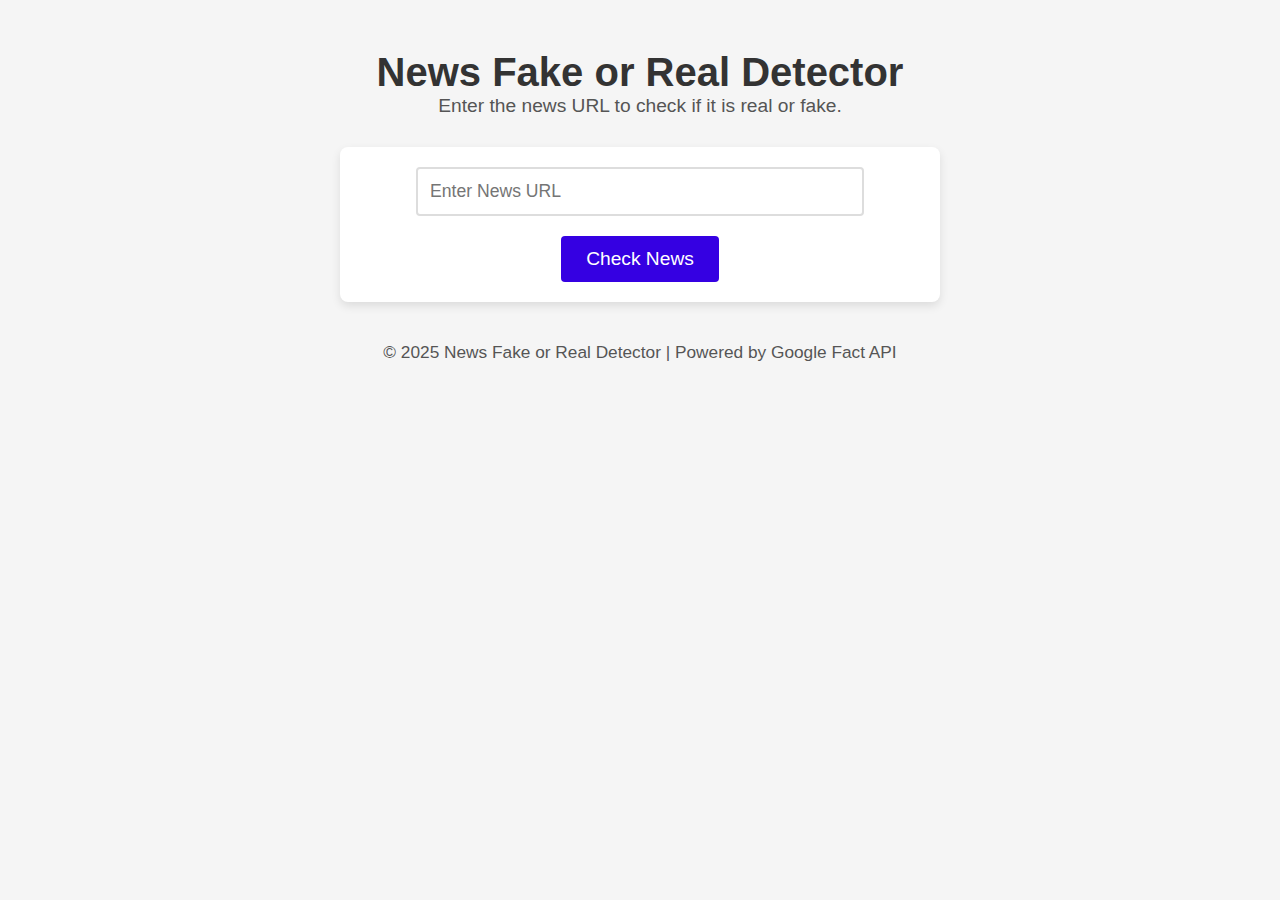
<file: try/index.html>
<!DOCTYPE html>
<html lang="en">
<head>
    <meta charset="UTF-8">
    <meta name="viewport" content="width=device-width, initial-scale=1.0">
    <title>News Fake or Real Detector</title>
    <link rel="stylesheet" href="style.css">
</head>
<body>
    <header>
        <h1>News Fake or Real Detector</h1>
        <p>Enter the news URL to check if it is real or fake.</p>
    </header>

    <div class="container">
        <input type="text" id="news-url" placeholder="Enter News URL">
        <button id="check-btn">Check News</button>
        <div id="result" class="result hidden">
            <h3>Result:</h3>
            <p id="fact-check-result">Loading...</p>
        </div>
    </div>

    <footer>
        <p>&copy; 2025 News Fake or Real Detector | Powered by Google Fact API</p>
    </footer>

    <script src="script.js"></script>
</body>
</html>
</file>
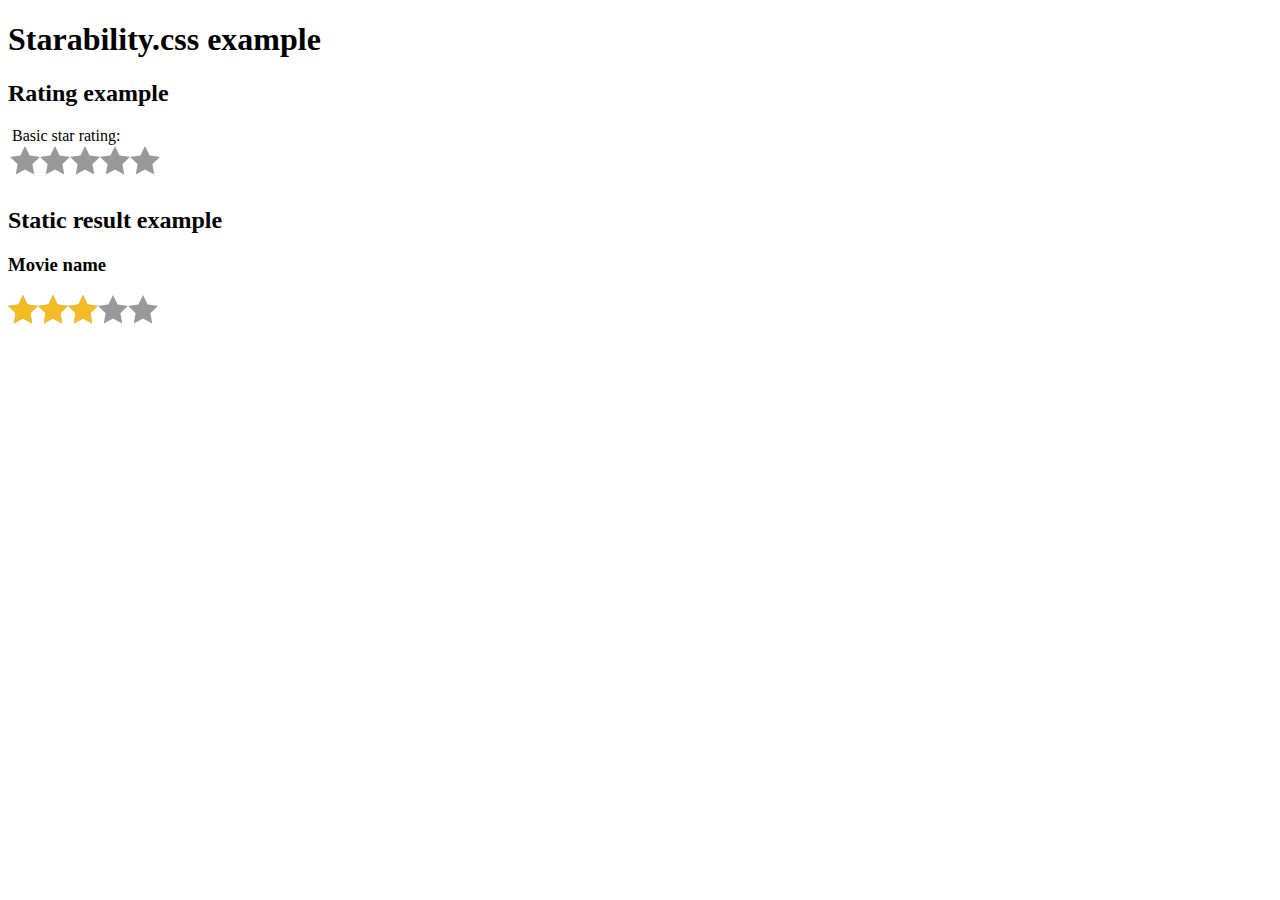
<file: assetss/libs/starability/index.html>
<!DOCTYPE HTML>
<html lang="en">
<head>
  <meta http-equiv="Content-Type" content="text/html; charset=UTF-8" />
  <meta name="viewport" content="width=device-width, initial-scale=1">
  <title>Accessible rating example</title>
  <link rel="stylesheet" type="text/css" href="starability-minified/starability-all.min.css"/>
</head>

<body>
  <h1>Starability.css example</h1>
  <h2>Rating example</h2>
  <form>
    <!-- Change starability-basic to different class to see animations. -->
    <fieldset class="starability-basic">
      <legend>Basic star rating:</legend>
      <input type="radio" id="no-rate" class="input-no-rate" name="rating" value="0" checked aria-label="No rating." />

      <input type="radio" id="rate1" name="rating" value="1" />
      <label for="rate1">1 star.</label>

      <input type="radio" id="rate2" name="rating" value="2" />
      <label for="rate2">2 stars.</label>

      <input type="radio" id="rate3" name="rating" value="3" />
      <label for="rate3">3 stars.</label>

      <input type="radio" id="rate4" name="rating" value="4" />
      <label for="rate4">4 stars.</label>

      <input type="radio" id="rate5" name="rating" value="5" />
      <label for="rate5">5 stars.</label>

      <span class="starability-focus-ring"></span>
    </fieldset>
  </form>

  <h2>Static result example</h2>
  <!-- The result is based on the 'data-rating' value. Change the value to see the different static rating. -->
  <h3>Movie name</h3>
  <p class="starability-result" data-rating="3">
    Rated: 3 stars
  </p>
</body>
</html>
</file>
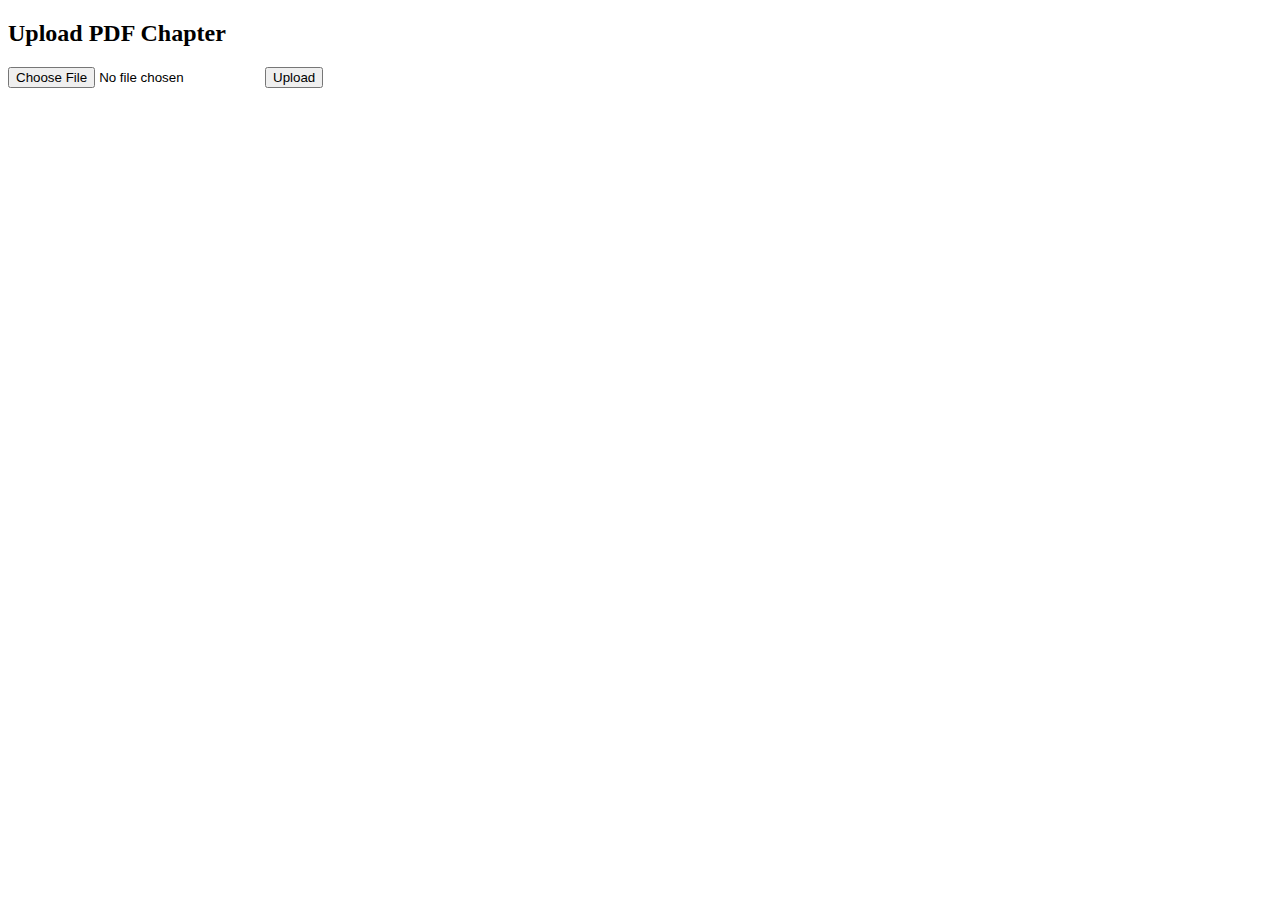
<file: upload.html>
<!DOCTYPE html>
<html lang="en">
<head><meta charset="UTF-8"><title>Upload PDF</title></head>
<body>
<h2>Upload PDF Chapter</h2>
<form action="uploaddd.php" method="post" enctype="multipart/form-data">
  <input type="file" name="pdf" accept=".pdf" required>
  <button type="submit">Upload</button>
</form>
</body>
</html>
</file>
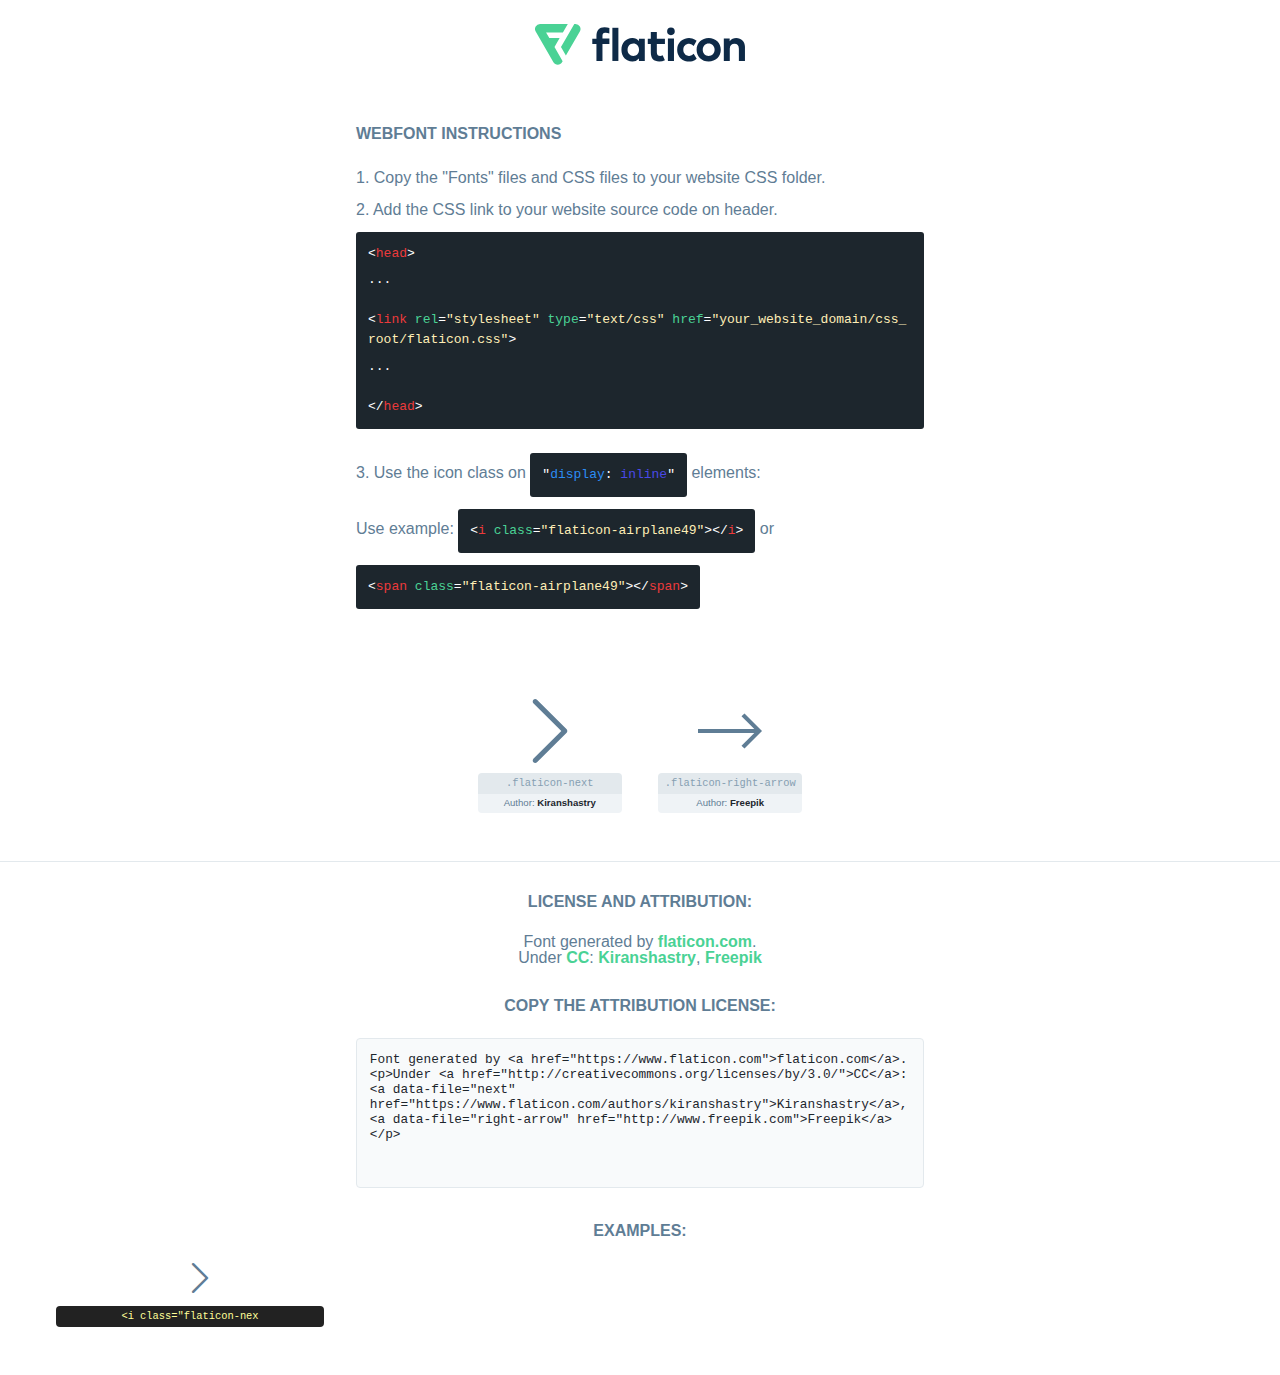
<file: as/fonts/flaticon.html>
<!DOCTYPE html>
<html lang="en">
<head>
    <title>Flaticon Webfont</title>
    <link rel="stylesheet" type="text/css" href="flaticon.css"/>
    <meta charset="UTF-8">
    <style>
        html, body, div, span, applet, object, iframe,
        h1, h2, h3, h4, h5, h6, p, blockquote, pre,
        a, abbr, acronym, address, big, cite, code,
        del, dfn, em, img, ins, kbd, q, s, samp,
        small, strike, strong, sub, sup, tt, var,
        b, u, i, center,
        dl, dt, dd, ol, ul, li,
        fieldset, form, label, legend,
        table, caption, tbody, tfoot, thead, tr, th, td,
        article, aside, canvas, details, embed,
        figure, figcaption, footer, header, hgroup,
        menu, nav, output, ruby, section, summary,
        time, mark, audio, video {
            margin: 0;
            padding: 0;
            border: 0;
            font-size: 100%;
            font: inherit;
            vertical-align: baseline;
        }

        /* HTML5 display-role reset for older browsers */
        article, aside, details, figcaption, figure,
        footer, header, hgroup, menu, nav, section {
            display: block;
        }

        body {
            line-height: 1;
        }

        ol, ul {
            list-style: none;
        }

        blockquote, q {
            quotes: none;
        }

        blockquote:before, blockquote:after,
        q:before, q:after {
            content: '';
            content: none;
        }

        table {
            border-collapse: collapse;
            border-spacing: 0;
        }

        body {
            font-family: Helvetica, Arial, sans-serif;
            font-size: 16px;
            color: #5f7d95;
        }

        a {
            color: #4AD295;
            font-weight: bold;
            text-decoration: none;
        }

        * {
            -moz-box-sizing: border-box;
            -webkit-box-sizing: border-box;
            box-sizing: border-box;
            margin: 0;
            padding: 0;
        }

        [class^="flaticon-"]:before, [class*=" flaticon-"]:before, [class^="flaticon-"]:after, [class*=" flaticon-"]:after {
            font-family: Flaticon;
            font-size: 30px;
            font-style: normal;
            margin-left: 20px;
            color: #333;
        }

        .wrapper {
            max-width: 600px;
            margin: auto;
            padding: 0 1em;
        }

        .title {
            margin-bottom: 24px;
            text-transform: uppercase;
            font-weight: bold;
        }

        header {
            text-align: center;
            padding: 24px;
        }

        header .logo {
            width: 210px;
            height: auto;
            border: none;
            display: inline-block;
        }

        header strong {
            font-size: 28px;
            font-weight: 500;
            vertical-align: middle;
        }

        .demo {
            margin: 2em auto;
            line-height: 1.25em;
        }

        .demo ul li {
            margin-bottom: 12px;
        }

        .demo ul li code {
            background-color: #1D262D;
            border-radius: 3px;
            padding: 12px;
            display: inline-block;
            color: #fff;
            font-family: Consolas, Monaco, Lucida Console, Liberation Mono, DejaVu Sans Mono, Bitstream Vera Sans Mono, Courier New, monospace;
            font-weight: lighter;
            margin-top: 12px;
            font-size: 13px;
            word-break: break-all;
        }

        .demo ul li code .red {
            color: #EC3A3B;
        }

        .demo ul li code .green {
            color: #4AD295;
        }

        .demo ul li code .yellow {
            color: #FFEEB6;
        }

        .demo ul li code .blue {
            color: #2C8CF4;
        }

        .demo ul li code .purple {
            color: #4949E7;
        }

        .demo ul li code .dots {
            margin-top: 0.5em;
            display: block;
        }

        #glyphs {
            border-bottom: 1px solid #E3E9ED;
            padding: 2em 0;
            text-align: center;
        }

        .glyph {
            display: inline-block;
            width: 9em;
            margin: 1em;
            text-align: center;
            vertical-align: top;
            background: #FFF;
        }

        .glyph .flaticon {
            padding: 10px;
            display: block;
            font-family: "Flaticon";
            font-size: 64px;
            line-height: 1;
        }

        .glyph .flaticon:before {
            font-size: 64px;
            color: #5f7d95;
            margin-left: 0;
        }

        .class-name {
            font-size: 0.65em;
            background-color: #E3E9ED;
            color: #869FB2;
            border-radius: 4px 4px 0 0;
            padding: 0.5em;
            font-family: Consolas, Monaco, Lucida Console, Liberation Mono, DejaVu Sans Mono, Bitstream Vera Sans Mono, Courier New, monospace;
        }

        .author-name {
            font-size: 0.6em;
            background-color: #EFF3F6;
            border-top: 0;
            border-radius: 0 0 4px 4px;
            padding: 0.5em;
        }

        .author-name a {
            color: #1D262D;
        }

        .class-name:last-child {
            font-size: 10px;
            color: #888;
        }

        .class-name:last-child a {
            font-size: 10px;
            color: #555;
        }

        .glyph > input {
            display: block;
            width: 100px;
            margin: 5px auto;
            text-align: center;
            font-size: 12px;
            cursor: text;
        }

        .glyph > input.icon-input {
            font-family: "Flaticon";
            font-size: 16px;
            margin-bottom: 10px;
        }

        .attribution .title {
            margin-top: 2em;
        }

        .attribution textarea {
            background-color: #F8FAFB;
            color: #1D262D;
            padding: 1em;
            border: none;
            box-shadow: none;
            border: 1px solid #E3E9ED;
            border-radius: 4px;
            resize: none;
            width: 100%;
            height: 150px;
            font-size: 0.8em;
            font-family: Consolas, Monaco, Lucida Console, Liberation Mono, DejaVu Sans Mono, Bitstream Vera Sans Mono, Courier New, monospace;
            -webkit-appearance: none;
        }

        .attribution textarea:hover {
            border-color: #CFD9E0;
        }

        .attribution textarea:focus {
            border-color: #4AD295;
        }

        .iconsuse {
            margin: 2em auto;
            text-align: center;
            max-width: 1200px;
        }

        .iconsuse:after {
            content: '';
            display: table;
            clear: both;
        }

        .iconsuse .image {
            float: left;
            width: 25%;
            padding: 0 1em;
        }

        .iconsuse .image p {
            margin-bottom: 1em;
        }

        .iconsuse .image span {
            display: block;
            font-size: 0.65em;
            background-color: #222;
            color: #fff;
            border-radius: 4px;
            padding: 0.5em;
            color: #FFFF99;
            margin-top: 1em;
            font-family: Consolas, Monaco, Lucida Console, Liberation Mono, DejaVu Sans Mono, Bitstream Vera Sans Mono, Courier New, monospace;
        }

        .flaticon:before {
            color: #5f7d95;
        }

        #footer {
            text-align: center;
            background-color: #1D262D;
            color: #869FB2;
            padding: 12px;
            font-size: 14px;
        }

        #footer a {
            font-weight: normal;
        }

        @media (max-width: 960px) {
            .iconsuse .image {
                width: 50%;
            }
        }

        .preview {
            width: 100px;
            display: inline-block;
            margin: 10px;
        }

        .preview .inner {
            display: inline-block;
            width: 100%;
            text-align: center;
            background: #f5f5f5;
            -webkit-border-radius: 3px 3px 0 0;
            -moz-border-radius: 3px 3px 0 0;
            border-radius: 3px 3px 0 0;
        }

        .preview .inner  {
            line-height: 85px;
            font-size: 40px;
            color: #333;
        }

        .label {
            display: inline-block;
            width: 100%;
            box-sizing: border-box;
            padding: 5px;
            font-size: 10px;
            font-family: Monaco, monospace;
            color: #666;
            white-space: nowrap;
            overflow: hidden;
            text-overflow: ellipsis;
            background: #ddd;
            -webkit-border-radius: 0 0 3px 3px;
            -moz-border-radius: 0 0 3px 3px;
            border-radius: 0 0 3px 3px;
            color: #666;
        }
    </style>
</head>
<body>
    <header>
        <a href="https://www.flaticon.com/" target="_blank" class="logo">
            <svg xmlns="http://www.w3.org/2000/svg" viewBox="0 0 394.3 76.5">
                <path d="M156.6,69.4H145.3V7.1h11.3Z" style="fill:#0e2a47"/>
                <path d="M206.2,69.4h-11V64.8a15.4,15.4,0,0,1-12.6,5.7c-11.6,0-20.3-9.5-20.3-22.1s8.8-22.1,20.3-22.1a15.4,15.4,0,0,1,12.6,5.8V27.5h11Zm-32.4-21c0,6.4,4.2,11.6,10.8,11.6s10.8-4.9,10.8-11.6-4.4-11.6-10.8-11.6S173.9,42,173.9,48.4Z"
                      style="fill:#0e2a47"/>
                <path d="M262.5,13.7a7.2,7.2,0,0,1-14.4,0,7.2,7.2,0,1,1,14.4,0ZM261,69.4H249.6v-42H261Z"
                      style="fill:#0e2a47"/>
                <path id="_Trazado_" data-name="&lt;Trazado&gt;"
                      d="M139.6,17.8a16.6,16.6,0,0,0-8-1.4c-3.2.4-4.9,2-4.9,5.9v5.1h13V37.5h-13v32H115.4v-32h-7.8v-10h7.8V22.2c0-9.9,5.2-16.3,15-16.3a23.4,23.4,0,0,1,9.3,1.8Z"
                      style="fill:#0e2a47"/>
                <path d="M235.1,60c-3.5,0-6.3-1.9-6.3-7.1V37.5H244v-10H228.8V15H217.5V27.5h-5.7v10h5.7V53.7c0,10.9,5.3,16.8,15.7,16.8A22.9,22.9,0,0,0,244,68l-4.3-9.1A12.3,12.3,0,0,1,235.1,60Z"
                      style="fill:#0e2a47"/>
                <path d="M348.9,48.4c0,12.6-9.7,22.1-22.7,22.1s-22.7-9.4-22.7-22.1,9.6-22.1,22.7-22.1S348.9,35.8,348.9,48.4Zm-33.9,0c0,6.8,4.8,11.6,11.1,11.6s11.2-4.8,11.2-11.6-4.8-11.6-11.2-11.6S315.1,41.6,315.1,48.4Z"
                      style="fill:#0e2a47"/>
                <path d="M394.3,42.7V69.4H382.9V46.3c0-6.1-3-9.4-8.2-9.4s-8.9,3.2-8.9,9.5v23H354.6v-42h11v4.9c3-4.5,7.6-6.1,12.3-6.1C387.5,26.3,394.3,33,394.3,42.7Z"
                      style="fill:#0e2a47"/>
                <path d="M298,55.7h0a12.4,12.4,0,0,1-8.2,4.2h-.9l-1.8-.2a10,10,0,0,1-7.4-5.6,13.2,13.2,0,0,1-1.2-5.8,13,13,0,0,1,1.3-5.9,10.1,10.1,0,0,1,7.5-5.5h2.4a11.7,11.7,0,0,1,8.3,4.2l5.5-9.6a19.9,19.9,0,0,0-8.1-4.3,23.4,23.4,0,0,0-6.1-.8,25.2,25.2,0,0,0-7.5,1.1,20.9,20.9,0,0,0-8,4.6,21.9,21.9,0,0,0-6.8,16.4,21.9,21.9,0,0,0,6.7,16.3,20.9,20.9,0,0,0,8,4.6,25.2,25.2,0,0,0,7.7,1.2,23.6,23.6,0,0,0,6.2-.8,20,20,0,0,0,8.1-4.4Z"
                      style="fill:#0e2a47"/>
                <path d="M46.3,26.5H26.9L20.8,16H52.4L61.6,0H9.4A9.3,9.3,0,0,0,1.3,4.7a9.3,9.3,0,0,0,0,9.4L34.6,71.8a9.4,9.4,0,0,0,16.2,0l1.1-1.9L36.6,43.3Z"
                      style="fill:#4ad295"/>
                <path d="M84.2,4.7A9.3,9.3,0,0,0,76.1,0H73.8l-25,43.3,9.2,16L84.2,14A9.3,9.3,0,0,0,84.2,4.7Z"
                      style="fill:#4ad295"/>
            </svg>
        </a>
    </header>
    <section class="demo wrapper">

        <p class="title">Webfont Instructions</p>

        <ul>
            <li>
                <span class="num">1. </span>Copy the "Fonts" files and CSS files to your website CSS folder.
            </li>
            <li>
                <span class="num">2. </span>Add the CSS link to your website source code on header.
                <code class="big">
                    &lt;<span class="red">head</span>&gt;
                    <br/><span class="dots">...</span>
                    <br/>&lt;<span class="red">link</span> <span class="green">rel</span>=<span
                        class="yellow">"stylesheet"</span> <span class="green">type</span>=<span
                        class="yellow">"text/css"</span> <span class="green">href</span>=<span class="yellow">"your_website_domain/css_root/flaticon.css"</span>&gt;
                    <br/><span class="dots">...</span>
                    <br/>&lt;/<span class="red">head</span>&gt;
                </code>
            </li>

            <li>
                <p>
                    <span class="num">3. </span>Use the icon class on <code>"<span class="blue">display</span>:<span
                        class="purple"> inline</span>"</code> elements:
                    <br/>
                    Use example: <code>&lt;<span class="red">i</span> <span class="green">class</span>=<span class="yellow">&quot;flaticon-airplane49&quot;</span>&gt;&lt;/<span
                        class="red">i</span>&gt;</code> or <code>&lt;<span class="red">span</span> <span
                        class="green">class</span>=<span class="yellow">&quot;flaticon-airplane49&quot;</span>&gt;&lt;/<span
                        class="red">span</span>&gt;</code>
            </li>
        </ul>

    </section>
    <section id="glyphs">
            <div class="glyph">
                <i class="flaticon flaticon-next"></i>
                <div class="class-name">.flaticon-next</div>
                <div class="author-name">Author: <a data-file="next" href="https://www.flaticon.com/authors/kiranshastry">Kiranshastry</a> </div>
            </div>

            <div class="glyph">
                <i class="flaticon flaticon-right-arrow"></i>
                <div class="class-name">.flaticon-right-arrow</div>
                <div class="author-name">Author: <a data-file="right-arrow" href="http://www.freepik.com">Freepik</a> </div>
            </div>

    </section>

    <section class="attribution wrapper"   style="text-align:center;">

        <div class="title">License and attribution:</div><div class="attrDiv">Font generated by <a href="https://www.flaticon.com">flaticon.com</a>. <div><p>Under <a href="http://creativecommons.org/licenses/by/3.0/">CC</a>: <a data-file="next" href="https://www.flaticon.com/authors/kiranshastry">Kiranshastry</a>, <a data-file="right-arrow" href="http://www.freepik.com">Freepik</a></p>  </div>
        </div>
        <div class="title">Copy the Attribution License:</div>

        <textarea onclick="this.focus();this.select();">Font generated by &lt;a href=&quot;https://www.flaticon.com&quot;&gt;flaticon.com&lt;/a&gt;. <p>Under <a href="http://creativecommons.org/licenses/by/3.0/">CC</a>: <a data-file="next" href="https://www.flaticon.com/authors/kiranshastry">Kiranshastry</a>, <a data-file="right-arrow" href="http://www.freepik.com">Freepik</a></p> 
        </textarea>

    </section>

    <section class="iconsuse">

        <div class="title">Examples:</div>
            <div class="image">
                <p>
                    <i class="flaticon flaticon-next"></i>
                    <span>&lt;i class=&quot;flaticon-nex
</file>
<file: try/style.css>
* {
    margin: 0;
    padding: 0;
    box-sizing: border-box;
}

body {
    font-family: 'Arial', sans-serif;
    background-color: #f5f5f5;
    color: #333;
}

header {
    text-align: center;
    margin-top: 50px;
}

h1 {
    font-size: 2.5em;
    color: #333;
}

p {
    font-size: 1.2em;
    color: #555;
}

.container {
    max-width: 600px;
    margin: 30px auto;
    text-align: center;
    padding: 20px;
    background-color: #fff;
    border-radius: 8px;
    box-shadow: 0 4px 10px rgba(0, 0, 0, 0.1);
}

input[type="text"] {
    width: 80%;
    padding: 12px;
    margin-bottom: 20px;
    border: 2px solid #ddd;
    border-radius: 4px;
    font-size: 1.1em;
    color: #555;
}

button {
    padding: 12px 25px;
    background-color: #3500e2;
    color: white;
    font-size: 1.2em;
    border: none;
    border-radius: 4px;
    cursor: pointer;
}

button:hover {
    background-color: #2a00b6;
}

.result {
    margin-top: 20px;
    padding: 15px;
    border: 2px solid #ddd;
    border-radius: 6px;
    background-color: #f4f4f4;
}

.hidden {
    display: none;
}

footer {
    text-align: center;
    margin-top: 40px;
    font-size: 0.9em;
    color: #777;
}
</file>
<file: as/fonts/flaticon.css>
@font-face {
  font-family: "flaticon";
  src: url("./flaticon.ttf?2db7b555443fe323de9d3af8428b51c7") format("truetype"), url("./flaticon.woff?2db7b555443fe323de9d3af8428b51c7") format("woff"), url("./flaticon.woff2?2db7b555443fe323de9d3af8428b51c7") format("woff2"), url("./flaticon.eot?2db7b555443fe323de9d3af8428b51c7#iefix") format("embedded-opentype"), url("./flaticon.svg?2db7b555443fe323de9d3af8428b51c7#flaticon") format("svg");
}
i[class^="flaticon-"]:before, i[class*=" flaticon-"]:before {
  font-family: flaticon !important;
  font-style: normal;
  font-weight: normal !important;
  font-variant: normal;
  text-transform: none;
  line-height: 1;
  -webkit-font-smoothing: antialiased;
  -moz-osx-font-smoothing: grayscale;
}

.flaticon-next:before {
  content: "\f101";
}

.flaticon-right-arrow:before {
  content: "\f102";
}
</file>
<file: assetss/libs/starability/starability-minified/starability-all.min.css>
.starability-basic{display:block;position:relative;width:150px;min-height:60px;padding:0;border:none;-ms-touch-action:pan-y;touch-action:pan-y}.starability-basic>input{position:absolute;margin-right:-100%;opacity:0}.starability-basic>input:checked~label,.starability-basic>input:focus~label{background-position:0 0}.starability-basic>input:checked+label,.starability-basic>input:focus+label{background-position:0 -30px}.starability-basic>input[disabled]:hover+label{cursor:default}.starability-basic>input:not([disabled]):hover~label{background-position:0 0}.starability-basic>input:not([disabled]):hover+label{background-position:0 -30px}.starability-basic>input:not([disabled]):hover+label:before{opacity:1}.starability-basic>input:focus+label{outline:1px dotted #999}.starability-basic .starability-focus-ring{position:absolute;left:0;width:100%;height:30px;outline:2px dotted #999;pointer-events:none;opacity:0}.starability-basic>#no-rate:focus~.starability-focus-ring{opacity:1}.starability-basic>label{position:relative;display:inline-block;float:left;width:30px;font-size:.1em;color:transparent;cursor:pointer;background-repeat:no-repeat;background-position:0 -30px}.starability-basic>label,.starability-basic>label:before{height:30px;background-image:url("[data-uri]")}.starability-basic>label:before{content:'';position:absolute;display:block;background-position:0 30px;pointer-events:none;opacity:0}.starability-basic>label:nth-of-type(5):before{width:120px;left:-120px}.starability-basic>label:nth-of-type(4):before{width:90px;left:-90px}.starability-basic>label:nth-of-type(3):before{width:60px;left:-60px}.starability-basic>label:nth-of-type(2):before{width:30px;left:-30px}.starability-basic>label:nth-of-type(1):before{width:0;left:0}@media screen and (-webkit-min-device-pixel-ratio:2),screen and (min-resolution:192dpi){.starability-basic>label{background-image:url("[data-uri]");background-size:30px auto}}.starability-slot{display:block;position:relative;width:150px;min-height:60px;padding:0;border:none;-ms-touch-action:pan-y;touch-action:pan-y}.starability-slot>input{position:absolute;margin-right:-100%;opacity:0}.starability-slot>input:checked~label,.starability-slot>input:focus~label{background-position:0 0}.starability-slot>input:checked+label,.starability-slot>input:focus+label{background-position:0 -30px}.starability-slot>input[disabled]:hover+label{cursor:default}.starability-slot>input:not([disabled]):hover~label{background-position:0 0}.starability-slot>input:not([disabled]):hover+label{background-position:0 -30px}.starability-slot>input:not([disabled]):hover+label:before{opacity:1}.starability-slot>input:focus+label{outline:1px dotted #999}.starability-slot .starability-focus-ring{position:absolute;left:0;width:100%;height:30px;outline:2px dotted #999;pointer-events:none;opacity:0}.starability-slot>#no-rate:focus~.starability-focus-ring{opacity:1}.starability-slot>label{position:relative;display:inline-block;float:left;width:30px;font-size:.1em;color:transparent;cursor:pointer;background-repeat:no-repeat;background-position:0 -30px}.starability-slot>label,.starability-slot>label:before{height:30px;background-image:url("[data-uri]")}.starability-slot>label:before{content:'';position:absolute;display:block;background-position:0 30px;pointer-events:none;opacity:0}.starability-slot>label:nth-of-type(5):before{width:120px;left:-120px}.starability-slot>label:nth-of-type(4):before{width:90px;left:-90px}.starability-slot>label:nth-of-type(3):before{width:60px;left:-60px}.starability-slot>label:nth-of-type(2):before{width:30px;left:-30px}.starability-slot>label:nth-of-type(1):before{width:0;left:0}@media screen and (-webkit-min-device-pixel-ratio:2),screen and (min-resolution:192dpi){.starability-slot>label{background-image:url("[data-uri]");background-size:30px auto}}.starability-slot>input:checked~label,.starability-slot>input:focus~label,.starability-slot>input:hover~label{-webkit-transition:background-position .7s;transition:background-position .7s}@-webkit-keyframes a{0%{-webkit-transform:scale(1);transform:scale(1)}70%{-webkit-transform:scale(3);transform:scale(3);opacity:0}to{-webkit-transform:scale(1);transform:scale(1);opacity:0}}@keyframes a{0%{-webkit-transform:scale(1);transform:scale(1)}70%{-webkit-transform:scale(3);transform:scale(3);opacity:0}to{-webkit-transform:scale(1);transform:scale(1);opacity:0}}.starability-grow{display:block;position:relative;width:150px;min-height:60px;padding:0;border:none;-ms-touch-action:pan-y;touch-action:pan-y;will-change:contents}.starability-grow>input{position:absolute;margin-right:-100%;opacity:0}.starability-grow>input:checked~label,.starability-grow>input:focus~label{background-position:0 0}.starability-grow>input:checked+label,.starability-grow>input:focus+label{background-position:0 -30px}.starability-grow>input[disabled]:hover+label{cursor:default}.starability-grow>input:not([disabled]):hover~label{background-position:0 0}.starability-grow>input:not([disabled]):hover+label{background-position:0 -30px}.starability-grow>input:not([disabled]):hover+label:before{opacity:1}.starability-grow>input:focus+label{outline:1px dotted #999}.starability-grow .starability-focus-ring{position:absolute;left:0;width:100%;height:30px;outline:2px dotted #999;pointer-events:none;opacity:0}.starability-grow>#no-rate:focus~.starability-focus-ring{opacity:1}.starability-grow>label{position:relative;display:inline-block;float:left;width:30px;font-size:.1em;color:transparent;cursor:pointer;background-repeat:no-repeat;background-position:0 -30px}.starability-grow>label,.starability-grow>label:before{height:30px;background-image:url("[data-uri]")}.starability-grow>label:before{content:'';position:absolute;display:block;background-position:0 30px;pointer-events:none;opacity:0}.starability-grow>label:nth-of-type(5):before{width:120px;left:-120px}.starability-grow>label:nth-of-type(4):before{width:90px;left:-90px}.starability-grow>label:nth-of-type(3):before{width:60px;left:-60px}.starability-grow>label:nth-of-type(2):before{width:30px;left:-30px}.starability-grow>label:nth-of-type(1):before{width:0;left:0}@media screen and (-webkit-min-device-pixel-ratio:2),screen and (min-resolution:192dpi){.starability-grow>label{background-image:url("[data-uri]");background-size:30px auto}}.starability-grow>label:after{content:' ';position:absolute;opacity:0;width:30px;height:30px;background-image:url("[data-uri]");background-repeat:no-repeat;bottom:0;left:0}@media screen and (-webkit-min-device-pixel-ratio:2),screen and (min-resolution:192dpi){.starability-grow>label:after{background-image:url("[data-uri]");background-size:30px auto}}.starability-grow>input:checked+label:after{background-position:0 -30px;opacity:1;-webkit-animation-duration:1s;animation-duration:1s;-webkit-animation-name:a;animation-name:a;-webkit-animation-fill-mode:forwards;animation-fill-mode:forwards}@-webkit-keyframes b{0%{-webkit-transform:scale(1) rotate(0deg);transform:scale(1) rotate(0deg)}99%{-webkit-transform:scale(4) rotate(90deg);transform:scale(4) rotate(90deg);opacity:0}to{-webkit-transform:scale(1) rotate(0deg);transform:scale(1) rotate(0deg);opacity:0}}@keyframes b{0%{-webkit-transform:scale(1) rotate(0deg);transform:scale(1) rotate(0deg)}99%{-webkit-transform:scale(4) rotate(90deg);transform:scale(4) rotate(90deg);opacity:0}to{-webkit-transform:scale(1) rotate(0deg);transform:scale(1) rotate(0deg);opacity:0}}.starability-growRotate{display:block;position:relative;width:150px;min-height:60px;padding:0;border:none;-ms-touch-action:pan-y;touch-action:pan-y;will-change:contents}.starability-growRotate>input{position:absolute;margin-right:-100%;opacity:0}.starability-growRotate>input:checked~label,.starability-growRotate>input:focus~label{background-position:0 0}.starability-growRotate>input:checked+label,.starability-growRotate>input:focus+label{background-position:0 -30px}.starability-growRotate>input[disabled]:hover+label{cursor:default}.starability-growRotate>input:not([disabled]):hover~label{background-position:0 0}.starability-growRotate>input:not([disabled]):hover+label{background-position:0 -30px}.starability-growRotate>input:not([disabled]):hover+label:before{opacity:1}.starability-growRotate>input:focus+label{outline:1px dotted #999}.starability-growRotate .starability-focus-ring{position:absolute;left:0;width:100%;height:30px;outline:2px dotted #999;pointer-events:none;opacity:0}.starability-growRotate>#no-rate:focus~.starability-focus-ring{opacity:1}.starability-growRotate>label{position:relative;display:inline-block;float:left;width:30px;font-size:.1em;color:transparent;cursor:pointer;background-repeat:no-repeat;background-position:0 -30px}.starability-growRotate>label,.starability-growRotate>label:before{height:30px;background-image:url("[data-uri]")}.starability-growRotate>label:before{content:'';position:absolute;display:block;background-position:0 30px;pointer-events:none;opacity:0}.starability-growRotate>label:nth-of-type(5):before{width:120px;left:-120px}.starability-growRotate>label:nth-of-type(4):before{width:90px;left:-90px}.starability-growRotate>label:nth-of-type(3):before{width:60px;left:-60px}.starability-growRotate>label:nth-of-type(2):before{width:30px;left:-30px}.starability-growRotate>label:nth-of-type(1):before{width:0;left:0}@media screen and (-webkit-min-device-pixel-ratio:2),screen and (min-resolution:192dpi){.starability-growRotate>label{background-image:url("[data-uri]");background-size:30px auto}}.starability-growRotate>label:after{content:' ';position:absolute;opacity:0;width:30px;height:30px;background-image:url("[data-uri]");background-repeat:no-repeat;bottom:0;left:0}@media screen and (-webkit-min-device-pixel-ratio:2),screen and (min-resolution:192dpi){.starability-growRotate>label:after{background-image:url("[data-uri]");background-size:30px auto}}.starability-growRotate>input:checked+label:after{background-position:0 -30px;opacity:1;-webkit-animation-duration:1s;animation-duration:1s;-webkit-animation-name:b;animation-name:b;-webkit-animation-fill-mode:forwards;animation-fill-mode:forwards}@-webkit-keyframes c{0%{-webkit-transform:translateY(30px);transform:translateY(30px)}80%{opacity:100%}to{-webkit-transform:none;transform:none;opacity:0}}@keyframes c{0%{-webkit-transform:translateY(30px);transform:translateY(30px)}80%{opacity:100%}to{-webkit-transform:none;transform:none;opacity:0}}.starability-fade{display:block;position:relative;width:150px;min-height:60px;padding:0;border:none;-ms-touch-action:pan-y;touch-action:pan-y;will-change:contents}.starability-fade>input{position:absolute;margin-right:-100%;opacity:0}.starability-fade>input:checked~label,.starability-fade>input:focus~label{background-position:0 0}.starability-fade>input:checked+label,.starability-fade>input:focus+label{background-position:0 -30px}.starability-fade>input[disabled]:hover+label{cursor:default}.starability-fade>input:not([disabled]):hover~label{background-position:0 0}.starability-fade>input:not([disabled]):hover+label{background-position:0 -30px}.starability-fade>input:not([disabled]):hover+label:before{opacity:1}.starability-fade>input:focus+label{outline:1px dotted #999}.starability-fade .starability-focus-ring{position:absolute;left:0;width:100%;height:30px;outline:2px dotted #999;pointer-events:none;opacity:0}.starability-fade>#no-rate:focus~.starability-focus-ring{opacity:1}.starability-fade>label{position:relative;display:inline-block;float:left;width:30px;font-size:.1em;color:transparent;cursor:pointer;background-repeat:no-repeat;background-position:0 -30px}.starability-fade>label,.starability-fade>label:before{height:30px;background-image:url("[data-uri]")}.starability-fade>label:before{content:'';position:absolute;display:block;background-position:0 30px;pointer-events:none;opacity:0}.starability-fade>label:nth-of-type(5):before{width:120px;left:-120px}.starability-fade>label:nth-of-type(4):before{width:90px;left:-90px}.starability-fade>label:nth-of-type(3):before{width:60px;left:-60px}.starability-fade>label:nth-of-type(2):before{width:30px;left:-30px}.starability-fade>label:nth-of-type(1):before{width:0;left:0}@media screen and (-webkit-min-device-pixel-ratio:2),screen and (min-resolution:192dpi){.starability-fade>label{background-image:url("[data-uri]");background-size:30px auto}}.starability-fade>label:after{content:' ';position:absolute;opacity:0;width:30px;height:30px;background-image:url("[data-uri]");background-repeat:no-repeat;background-position:0 -30px;bottom:30px;left:0}@media screen and (-webkit-min-device-pixel-ratio:2),screen and (min-resolution:192dpi){.starability-fade>label:after{background-image:url("[data-uri]");background-size:30px auto}}.starability-fade>input:checked+label:after{opacity:1;-webkit-animation-name:c;animation-name:c;-webkit-animation-duration:1s;animation-duration:1s;-webkit-animation-fill-mode:forwards;animation-fill-mode:forwards}@-webkit-keyframes d{0%{-webkit-transform:translateX(-15px);transform:translateX(-15px)}60%{opacity:1}70%{-webkit-transform:none;transform:none}80%{opacity:1}to{opacity:0}}@keyframes d{0%{-webkit-transform:translateX(-15px);transform:translateX(-15px)}60%{opacity:1}70%{-webkit-transform:none;transform:none}80%{opacity:1}to{opacity:0}}.starability-checkmark{display:block;position:relative;width:150px;min-height:60px;padding:0;border:none;-ms-touch-action:pan-y;touch-action:pan-y}.starability-checkmark>input{position:absolute;margin-right:-100%;opacity:0}.starability-checkmark>input:checked~label,.starability-checkmark>input:focus~label{background-position:0 0}.starability-checkmark>input:checked+label,.starability-checkmark>input:focus+label{background-position:0 -30px}.starability-checkmark>input[disabled]:hover+label{cursor:default}.starability-checkmark>input:not([disabled]):hover~label{background-position:0 0}.starability-checkmark>input:not([disabled]):hover+label{background-position:0 -30px}.starability-checkmark>input:not([disabled]):hover+label:before{opacity:1}.starability-checkmark>input:focus+label{outline:1px dotted #999}.starability-checkmark .starability-focus-ring{position:absolute;left:0;width:100%;height:30px;outline:2px dotted #999;pointer-events:none;opacity:0}.starability-checkmark>#no-rate:focus~.starability-focus-ring{opacity:1}.starability-checkmark>label{position:relative;display:inline-block;float:left;width:30px;font-size:.1em;color:transparent;cursor:pointer;background-repeat:no-repeat;background-position:0 -30px}.starability-checkmark>label,.starability-checkmark>label:before{height:30px;background-image:url("[data-uri]")}.starability-checkmark>label:before{content:'';position:absolute;display:block;background-position:0 30px;pointer-events:none;opacity:0}.starability-checkmark>label:nth-of-type(5):before{width:120px;left:-120px}.starability-checkmark>label:nth-of-type(4):before{width:90px;left:-90px}.starability-checkmark>label:nth-of-type(3):before{width:60px;left:-60px}.starability-checkmark>label:nth-of-type(2):before{width:30px;left:-30px}.starability-checkmark>label:nth-of-type(1):before{width:0;left:0}@media screen and (-webkit-min-device-pixel-ratio:2),screen and (min-resolution:192dpi){.starability-checkmark>label{background-image:url("[data-uri]");background-size:30px auto}}.starability-checkmark>label{z-index:1}.starability-checkmark>label:after{content:' ';position:absolute;opacity:0;width:30px;height:30px;background-repeat:no-repeat;background-image:url("[data-uri]")}@media screen and (-webkit-min-device-pixel-ratio:2),screen and (min-resolution:192dpi){.starability-checkmark>label:after{background-image:url("[data-uri]");background-size:30px auto}}.starability-checkmark>label:nth-of-type(5):after{right:-45px}.starability-checkmark>label:nth-of-type(4):after{right:-75px}.starability-checkmark>label:nth-of-type(3):after{right:-105px}.starability-checkmark>label:nth-of-type(2):after{right:-135px}.starability-checkmark>label:nth-of-type(1):after{right:-165px}.starability-checkmark>input:checked+label:after{display:inline-block;-webkit-animation-name:d;animation-name:d;-webkit-animation-duration:.7s;animation-duration:.7s;-webkit-animation-fill-mode:forwards;animation-fill-mode:forwards}@-webkit-keyframes e{0%{-webkit-transform:translateY(15px);transform:translateY(15px);opacity:1}30%{-webkit-transform:translateY(0);transform:translateY(0);opacity:.7}45%{-webkit-transform:translateY(0);transform:translateY(0);-webkit-transform:scale(1.1);transform:scale(1.1)}50%{-webkit-transform:scale(.9);transform:scale(.9)}80%{opacity:.9}to{-webkit-transform:scale(.1);transform:scale(.1);opacity:0}}@keyframes e{0%{-webkit-transform:translateY(15px);transform:translateY(15px);opacity:1}30%{-webkit-transform:translateY(0);transform:translateY(0);opacity:.7}45%{-webkit-transform:translateY(0);transform:translateY(0);-webkit-transform:scale(1.1);transform:scale(1.1)}50%{-webkit-transform:scale(.9);transform:scale(.9)}80%{opacity:.9}to{-webkit-transform:scale(.1);transform:scale(.1);opacity:0}}.starability-heart{display:block;position:relative;width:150px;min-height:60px;padding:0;border:none;-ms-touch-action:pan-y;touch-action:pan-y;will-change:contents}.starability-heart>input{position:absolute;margin-right:-100%;opacity:0}.starability-heart>input:checked~label,.starability-heart>input:focus~label{background-position:0 0}.starability-heart>input:checked+label,.starability-heart>input:focus+label{background-position:0 -30px}.starability-heart>input[disabled]:hover+label{cursor:default}.starability-heart>input:not([disabled]):hover~label{background-position:0 0}.starability-heart>input:not([disabled]):hover+label{background-position:0 -30px}.starability-heart>input:not([disabled]):hover+label:before{opacity:1}.starability-heart>input:focus+label{outline:1px dotted #999}.starability-heart .starability-focus-ring{position:absolute;left:0;width:100%;height:30px;outline:2px dotted #999;pointer-events:none;opacity:0}.starability-heart>#no-rate:focus~.starability-focus-ring{opacity:1}.starability-heart>label{position:relative;display:inline-block;float:left;width:30px;font-size:.1em;color:transparent;cursor:pointer;background-repeat:no-repeat;background-position:0 -30px}.starability-heart>label,.starability-heart>label:before{height:30px;background-image:url("[data-uri]")}.starability-heart>label:before{content:'';position:absolute;display:block;background-position:0 30px;pointer-events:none;opacity:0}.starability-heart>label:nth-of-type(5):before{width:120px;left:-120px}.starability-heart>label:nth-of-type(4):before{width:90px;left:-90px}.starability-heart>label:nth-of-type(3):before{width:60px;left:-60px}.starability-heart>label:nth-of-type(2):before{width:30px;left:-30px}.starability-heart>label:nth-of-type(1):before{width:0;left:0}@media screen and (-webkit-min-device-pixel-ratio:2),screen and (min-resolution:192dpi){.starability-heart>label{background-image:url("[data-uri]");background-size:30px auto}}.starability-heart>label:after{content:' ';position:absolute;opacity:0;width:30px;height:30px;background-image:url("[data-uri]");background-repeat:no-repeat;bottom:30px;left:0;z-index:1}@media screen and (-webkit-min-device-pixel-ratio:2),screen and (min-resolution:192dpi){.starability-heart>label:after{background-image:url("[data-uri]");background-size:30px auto}}.starability-heart>input:checked+label:after{opacity:1;-webkit-animation-name:e;animation-name:e;-webkit-animation-duration:1s;animation-duration:1s;-webkit-animation-fill-mode:forwards;animation-fill-mode:forwards}@-webkit-keyframes f{0%{-webkit-transform:translateY(15px);transform:translateY(15px)}30%{-webkit-transform:translateY(0);transform:translateY(0);opacity:1}45%{-webkit-transform:translateY(0);transform:translateY(0);-webkit-transform:scale(.8);transform:scale(.8)}50%{-webkit-transform:scale(.7);transform:scale(.7)}75%{opacity:.9}to{-webkit-transform:scale(1.25);transform:scale(1.25);opacity:0}}@keyframes f{0%{-webkit-transform:translateY(15px);transform:translateY(15px)}30%{-webkit-transform:translateY(0);transform:translateY(0);opacity:1}45%{-webkit-transform:translateY(0);transform:translateY(0);-webkit-transform:scale(.8);transform:scale(.8)}50%{-webkit-transform:scale(.7);transform:scale(.7)}75%{opacity:.9}to{-webkit-transform:scale(1.25);transform:scale(1.25);opacity:0}}.starability-heartbeat{display:block;position:relative;width:150px;min-height:60px;padding:0;border:none;-ms-touch-action:pan-y;touch-action:pan-y;will-change:contents}.starability-heartbeat>input{position:absolute;margin-right:-100%;opacity:0}.starability-heartbeat>input:checked~label,.starability-heartbeat>input:focus~label{background-position:0 0}.starability-heartbeat>input:checked+label,.starability-heartbeat>input:focus+label{background-position:0 -30px}.starability-heartbeat>input[disabled]:hover+label{cursor:default}.starability-heartbeat>input:not([disabled]):hover~label{background-position:0 0}.starability-heartbeat>input:not([disabled]):hover+label{background-position:0 -30px}.starability-heartbeat>input:not([disabled]):hover+label:before{opacity:1}.starability-heartbeat>input:focus+label{outline:1px dotted #999}.starability-heartbeat .starability-focus-ring{position:absolute;left:0;width:100%;height:30px;outline:2px dotted #999;pointer-events:none;opacity:0}.starability-heartbeat>#no-rate:focus~.starability-focus-ring{opacity:1}.starability-heartbeat>label{position:relative;display:inline-block;float:left;width:30px;font-size:.1em;color:transparent;cursor:pointer;background-repeat:no-repeat;background-position:0 -30px}.starability-heartbeat>label,.starability-heartbeat>label:before{height:30px;background-image:url("[data-uri]")}.starability-heartbeat>label:before{content:'';position:absolute;display:block;background-position:0 30px;pointer-events:none;opacity:0}.starability-heartbeat>label:nth-of-type(5):before{width:120px;left:-120px}.starability-heartbeat>label:nth-of-type(4):before{width:90px;left:-90px}.starability-heartbeat>label:nth-of-type(3):before{width:60px;left:-60px}.starability-heartbeat>label:nth-of-type(2):before{width:30px;left:-30px}.starability-heartbeat>label:nth-of-type(1):before{width:0;left:0}@media screen and (-webkit-min-device-pixel-ratio:2),screen and (min-resolution:192dpi){.starability-heartbeat>label{background-image:url("[data-uri]");background-size:30px auto}}.starability-heartbeat>label:after{content:' ';position:absolute;opacity:0;width:30px;height:30px;background-image:url("[data-uri]");background-repeat:no-repeat;bottom:30px;left:0;z-index:1}@media screen and (-webkit-min-device-pixel-ratio:2),screen and (min-resolution:192dpi){.starability-heartbeat>label:after{background-image:url("[data-uri]");background-size:30px auto}}.starability-heartbeat>input:checked+label:after{opacity:1;-webkit-animation-name:f;animation-name:f;-webkit-animation-timing-function:cubic-bezier(.19,1,.69,1.35);animation-timing-function:cubic-bezier(.19,1,.69,1.35);-webkit-animation-duration:1s;animation-duration:1s;-webkit-animation-fill-mode:forwards;animation-fill-mode:forwards}.starability-result{position:relative;width:150px;font-size:.1em;color:transparent}.starability-result,.starability-result:after{height:30px;background-image:url("[data-uri]")}.starability-result:after{content:' ';position:absolute;left:0;background-position:0 -30px}.starability-result[data-rating="5"]:after{width:150px}.starability-result[data-rating="4"]:after{width:120px}.starability-result[data-rating="3"]:after{width:90px}.starability-result[data-rating="2"]:after{width:60px}.starability-result[data-rating="1"]:after{width:30px}@media screen and (-webkit-min-device-pixel-ratio:2),screen and (min-resolution:192dpi){.starability-result,.starability-result:after{background-image:url("[data-uri]");background-size:30px auto}}@-webkit-keyframes g{0%{-webkit-transform:translateY(0);transform:translateY(0);opacity:0}25%{-webkit-transform:translateY(-34px);transform:translateY(-34px);opacity:1}30%{-webkit-transform:translateY(-30px);transform:translateY(-30px)}35%{-webkit-transform:translateY(-30px) rotateY(0deg);transform:translateY(-30px) rotateY(0deg)}50%{-webkit-transform:translateY(-30px) rotateY(180deg);transform:translateY(-30px) rotateY(180deg)}65%{-webkit-transform:translateY(-30px) rotateY(0deg);transform:translateY(-30px) rotateY(0deg)}85%{-webkit-transform:translateY(-34px);transform:translateY(-34px);opacity:1}to{-webkit-transform:translateY(0);transform:translateY(0);opacity:0}}@keyframes g{0%{-webkit-transform:translateY(0);transform:translateY(0);opacity:0}25%{-webkit-transform:translateY(-34px);transform:translateY(-34px);opacity:1}30%{-webkit-transform:translateY(-30px);transform:translateY(-30px)}35%{-webkit-transform:translateY(-30px) rotateY(0deg);transform:translateY(-30px) rotateY(0deg)}50%{-webkit-transform:translateY(-30px) rotateY(180deg);transform:translateY(-30px) rotateY(180deg)}65%{-webkit-transform:translateY(-30px) rotateY(0deg);transform:translateY(-30px) rotateY(0deg)}85%{-webkit-transform:translateY(-34px);transform:translateY(-34px);opacity:1}to{-webkit-transform:translateY(0);transform:translateY(0);opacity:0}}.starability-coinFlip{display:block;position:relative;width:150px;min-height:60px;padding:0;border:none;-ms-touch-action:pan-y;touch-action:pan-y;will-change:contents}.starability-coinFlip>input{position:absolute;margin-right:-100%;opacity:0}.starability-coinFlip>input:checked~label,.starability-coinFlip>input:focus~label{background-position:0 0}.starability-coinFlip>input:checked+label,.starability-coinFlip>input:focus+label{background-position:0 -30px}.starability-coinFlip>input[disabled]:hover+label{cursor:default}.starability-coinFlip>input:not([disabled]):hover~label{background-position:0 0}.starability-coinFlip>input:not([disabled]):hover+label{background-position:0 -30px}.starability-coinFlip>input:not([disabled]):hover+label:before{opacity:1}.starability-coinFlip>input:focus+label{outline:1px dotted #999}.starability-coinFlip .starability-focus-ring{position:absolute;left:0;width:100%;height:30px;outline:2px dotted #999;pointer-events:none;opacity:0}.starability-coinFlip>#no-rate:focus~.starability-focus-ring{opacity:1}.starability-coinFlip>label{position:relative;display:inline-block;float:left;width:30px;font-size:.1em;color:transparent;cursor:pointer;background-repeat:no-repeat;background-position:0 -30px}.starability-coinFlip>label,.starability-coinFlip>label:before{height:30px;background-image:url("[data-uri]")}.starability-coinFlip>label:before{content:'';position:absolute;display:block;background-position:0 30px;pointer-events:none;opacity:0}.starability-coinFlip>label:nth-of-type(5):before{width:120px;left:-120px}.starability-coinFlip>label:nth-of-type(4):before{width:90px;left:-90px}.starability-coinFlip>label:nth-of-type(3):before{width:60px;left:-60px}.starability-coinFlip>label:nth-of-type(2):before{width:30px;left:-30px}.starability-coinFlip>label:nth-of-type(1):before{width:0;left:0}@media screen and (-webkit-min-device-pixel-ratio:2),screen and (min-resolution:192dpi){.starability-coinFlip>label{background-image:url("[data-uri]");background-size:30px auto}}.starability-coinFlip>label:after{content:' ';position:absolute;opacity:0;width:30px;height:30px;background-image:url("[data-uri]");background-repeat:no-repeat;bottom:0;left:0;z-index:1}@media screen and (-webkit-min-device-pixel-ratio:2),screen and (min-resolution:192dpi){.starability-coinFlip>label:after{background-image:url("[data-uri]");background-size:30px auto}}.starability-coinFlip>input:checked+label:after{background-position:0 -30px;opacity:1;-webkit-animation-name:g;animation-name:g;-webkit-animation-duration:1.2s;animation-duration:1.2s;-webkit-animation-fill-mode:forwards;animation-fill-mode:forwards;-webkit-animation-timing-function:ease-in-out;animation-timing-function:ease-in-out}
</file>
